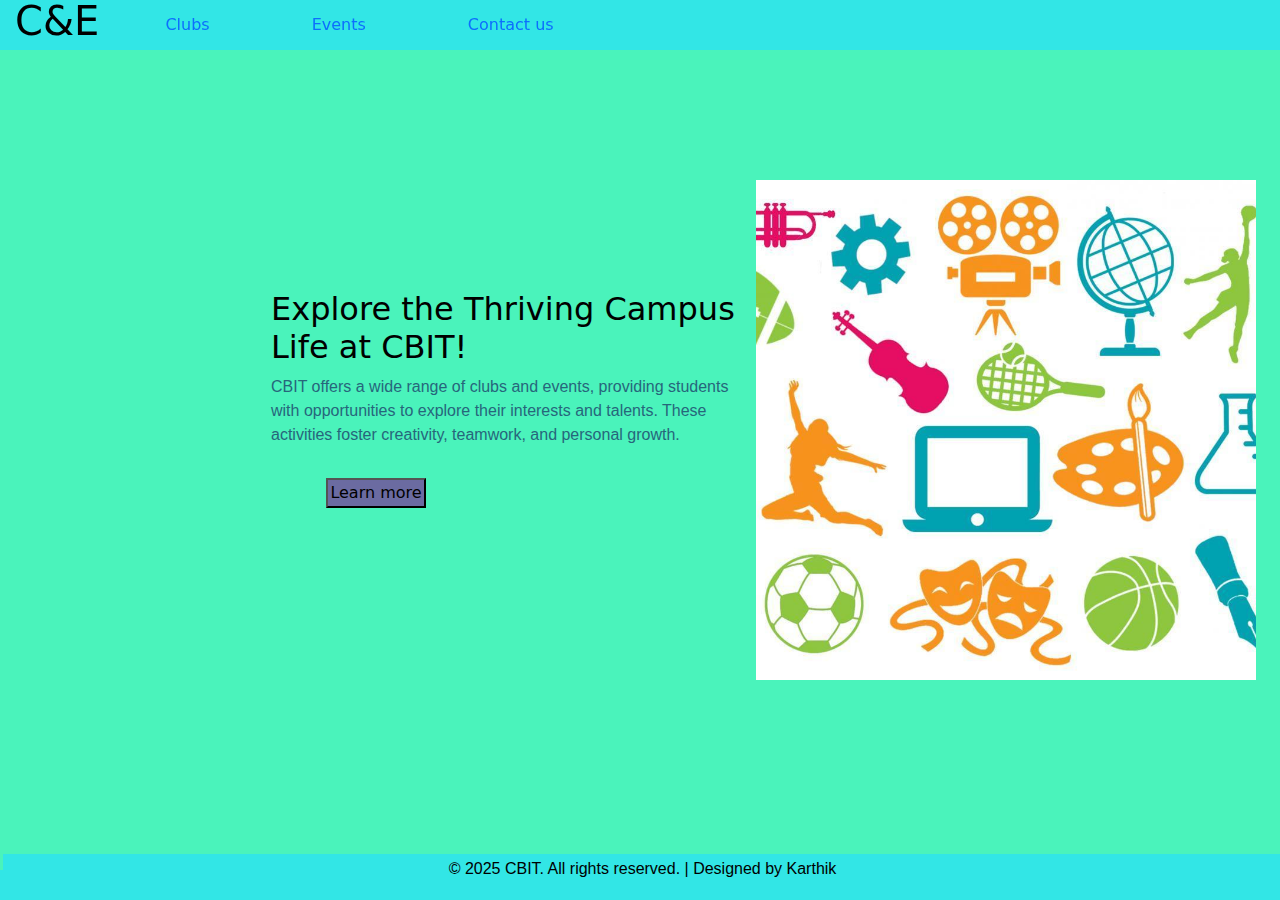
<file: index.html>
<!DOCTYPE html>
<html lang="en">
<head>
    <meta charset="UTF-8">
    <meta name="viewport" content="width=device-width, initial-scale=1.0">
    <title>C&E</title>
    <link rel="stylesheet" href="./main.css">
    <link href="https://cdn.jsdelivr.net/npm/bootstrap@5.3.3/dist/css/bootstrap.min.css" rel="stylesheet" integrity="sha384-QWTKZyjpPEjISv5WaRU9OFeRpok6YctnYmDr5pNlyT2bRjXh0JMhjY6hW+ALEwIH" crossorigin="anonymous">
</head>
<body>
    <script src="https://cdn.jsdelivr.net/npm/bootstrap@5.3.3/dist/js/bootstrap.bundle.min.js" integrity="sha384-YvpcrYf0tY3lHB60NNkmXc5s9fDVZLESaAA55NDzOxhy9GkcIdslK1eN7N6jIeHz" crossorigin="anonymous"></script>
    
    <header>
        <div class="logo">
            <a href="./index.html"><h1>C&E</h1></a>
        </div>
        <nav>
            <ul class="nav nav-pills nav-fill ul1">
                <li class="nav-item">
                    <a class="nav-link" href="./Clubs.html">Clubs</a>
                </li>
                <li class="nav-item">
                    <a class="nav-link" href="./event.html">Events</a>
                </li>
                <li class="nav-item">
                    <a class="nav-link" href="./contact.html">Contact us</a>
                </li>
            </ul>
        </nav>
    </header>

    <main>
        <div class="box1">
            <div class="left">
                <h2>Explore the Thriving Campus Life at CBIT!</h2>
                <p>CBIT offers a wide range of clubs and events, providing students with opportunities to explore their interests and talents. These activities foster creativity, teamwork, and personal growth.</p>
                <div class="learn">
                    <button>Learn more</button>
                </div>
            </div>
            <div class="right">
                <img src="image1.jpg" alt="Campus Life">
            </div>
        </div>
    </main>

    <footer>
        <p>&copy; 2025 CBIT. All rights reserved. | Designed by Karthik</p>
    </footer>
</body>
</html>
</file>
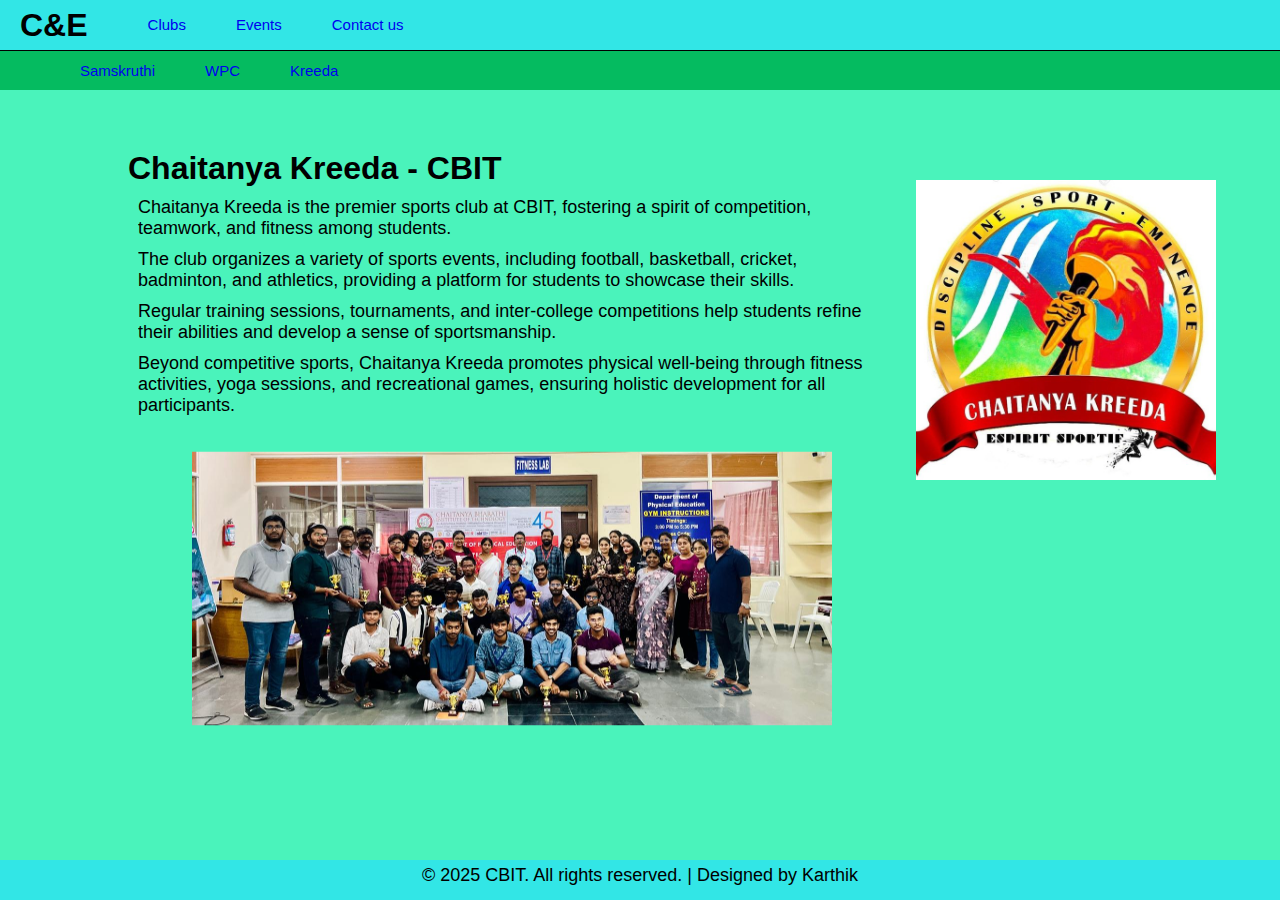
<file: ck.html>
<!DOCTYPE html>
<html lang="en">
<head>
    <meta charset="UTF-8">
    <meta name="viewport" content="width=device-width, initial-scale=1.0">
    <title>Clubs</title>
    <link rel="stylesheet" href="./cs.css">
</head>
<body>
    <header>
        <div class="logo">
            <a href="./index.html"><h1>C&E</h1></a>
        </div>
        <ul class="nav ul1">
            <li class="nav-item"><a class="nav-link" href="./Clubs.html">Clubs</a></li>
            <li class="nav-item"><a class="nav-link" href="./event.html">Events</a></li>
            <li class="nav-item"><a class="nav-link" href="./contact.html">Contact us</a></li>
        </ul>
    </header>

    <div class="nav2">
        <ul class="nav nav-tabs nav-fill ul1">
            <li class="nav-item">
              <a class="nav-link" href="./cs.html">Samskruthi</a>
            </li>
            <li class="nav-item">
              <a class="nav-link" href="./wpc.html">WPC</a>
            </li>
            <li class="nav-item">
              <a class="nav-link" href="./ck.html">Kreeda</a>
            </li>
        </ul>
    </div>

    <main>
        <div class="content">
            <h1>Chaitanya Kreeda - CBIT</h1>
            <p class="lead">Chaitanya Kreeda is the premier sports club at CBIT, fostering a spirit of competition, teamwork, and fitness among students.</p>
            <p>The club organizes a variety of sports events, including football, basketball, cricket, badminton, and athletics, providing a platform for students to showcase their skills.</p>
            <p>Regular training sessions, tournaments, and inter-college competitions help students refine their abilities and develop a sense of sportsmanship.</p>
            <p>Beyond competitive sports, Chaitanya Kreeda promotes physical well-being through fitness activities, yoga sessions, and recreational games, ensuring holistic development for all participants.</p>
        </div>
        <img src="./ck1.jpeg" alt="chaitanya Samskruthi" class="img3" >
        <img src="./ck2.jpeg" alt="chaitanya Samskruthi" class="img1" style="position: absolute; right: 5vw; top: 20vh; transform: scale(1.0);">
   
    </main>

    <footer>
        <p>&copy; 2025 CBIT. All rights reserved. | Designed by Karthik</p>
    </footer>
</body>
</html>
</file>
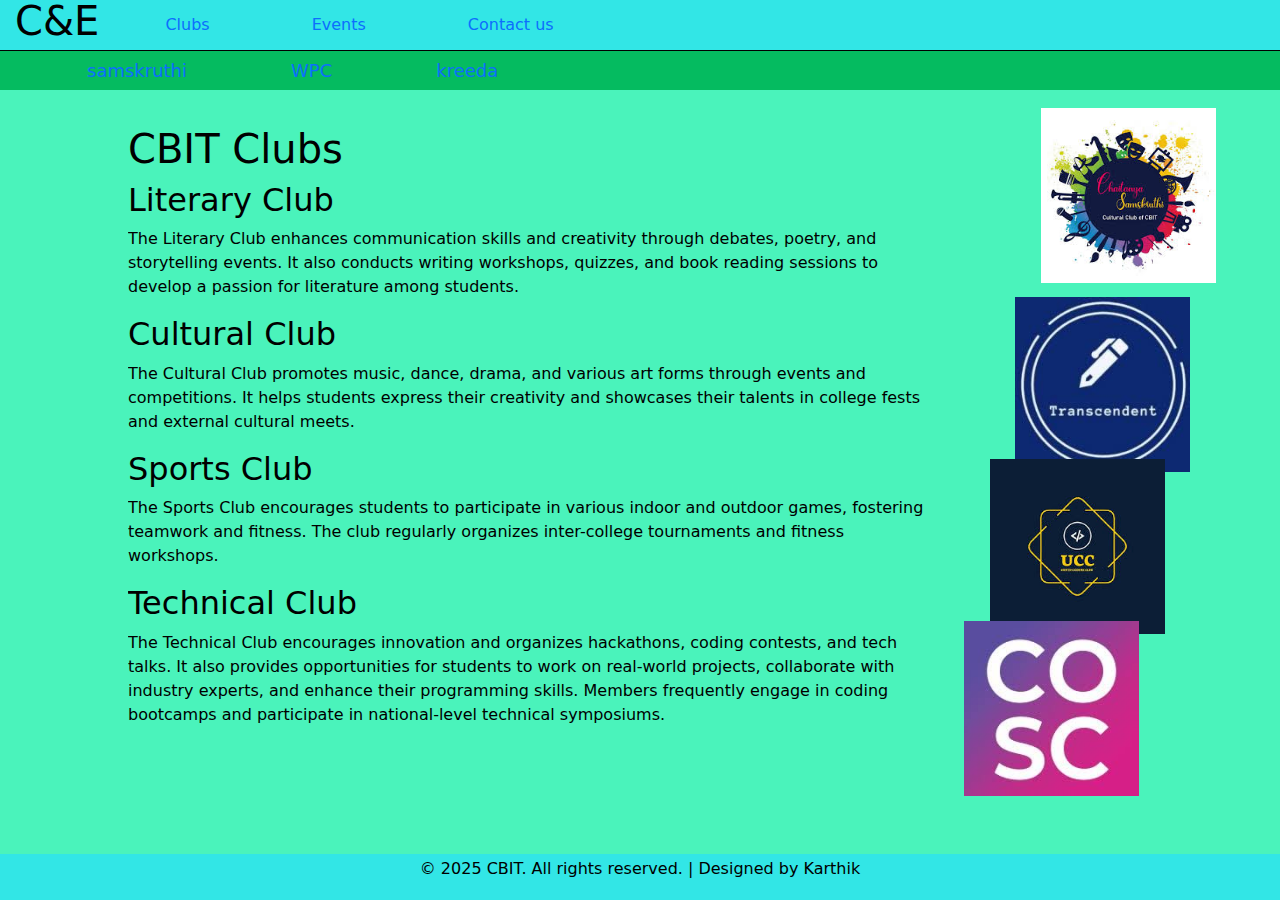
<file: Clubs.html>
<!DOCTYPE html>
<html lang="en">
<head>
    <meta charset="UTF-8">
    <meta name="viewport" content="width=device-width, initial-scale=1.0">
    <title>Clubs</title>
    <link rel="stylesheet" href="./clubs.css">
    <link href="https://cdn.jsdelivr.net/npm/bootstrap@5.3.3/dist/css/bootstrap.min.css" rel="stylesheet" integrity="sha384-QWTKZyjpPEjISv5WaRU9OFeRpok6YctnYmDr5pNlyT2bRjXh0JMhjY6hW+ALEwIH" crossorigin="anonymous">

</head>
<body>
    <script src="https://cdn.jsdelivr.net/npm/bootstrap@5.3.3/dist/js/bootstrap.bundle.min.js" integrity="sha384-YvpcrYf0tY3lHB60NNkmXc5s9fDVZLESaAA55NDzOxhy9GkcIdslK1eN7N6jIeHz" crossorigin="anonymous"></script>
    <header>
        <div class="logo">
            <a href="./index.html" target="_self"><h1>C&E</h1></a>
        </div>
        <ul class="nav nav-pills nav-fill ul1">
            <li class="nav-item">
              <a class="nav-link" href="./Clubs.html">Clubs</a>
            </li>
            <li class="nav-item">
              <a class="nav-link" href="./event.html">Events</a>
            </li>
            <li class="nav-item">
              <a class="nav-link" href="./contact.html" >Contact us</a>
            </li>
          </ul>
        </div>
    </header>
    <main>
        <div class="nav2">
        <ul class="nav nav-tabs nav-fill ul1">
            <li class="nav-item">
              <a class="nav-link" href="./cs.html"> samskruthi</a>
            </li>
            <li class="nav-item">
              <a class="nav-link" href="./wpc.html">WPC</a>
            </li>
            <li class="nav-item">
              <a class="nav-link" href="./ck.html" >kreeda </a>
            </li>
          </ul>
        </div>
        <div class="content">
            <h1>CBIT Clubs</h1>
            <div class="club">
              <h2>Literary Club</h2>
                <p>The Literary Club enhances communication skills and creativity through debates, poetry, and storytelling events. It also conducts writing workshops, quizzes, and book reading sessions to develop a passion for literature among students.</p>
            </div>
            <div class="club">
                <h2>Cultural Club</h2>
                <p>The Cultural Club promotes music, dance, drama, and various art forms through events and competitions. It helps students express their creativity and showcases their talents in college fests and external cultural meets.</p>
            </div>
            <div class="club">
                <h2>Sports Club</h2>
                <p>The Sports Club encourages students to participate in various indoor and outdoor games, fostering teamwork and fitness. The club regularly organizes inter-college tournaments and fitness workshops.</p>
            </div>
            <div class="club">
              <h2>Technical Club</h2>
              <p>The Technical Club encourages innovation and organizes hackathons, coding contests, and tech talks. It also provides opportunities for students to work on real-world projects, collaborate with industry experts, and enhance their programming skills. Members frequently engage in coding bootcamps and participate in national-level technical symposiums.</p>
            </div>
        </div>
        <div>
            <img src="./cs.jpg" alt="Chaitanya samskruthi" class="img1">
            <img src="./ts.jpg" alt="Transcendent" class="img2">
            <img src="./ucc.jpg" alt="" class="img3">
            <img src="./cosc.jpg" alt="" class="img4">
            
        </div>
    </main>
    <footer><p>&copy; 2025 CBIT. All rights reserved. | Designed by Karthik</p></footer>
</body>
</html>
</file>
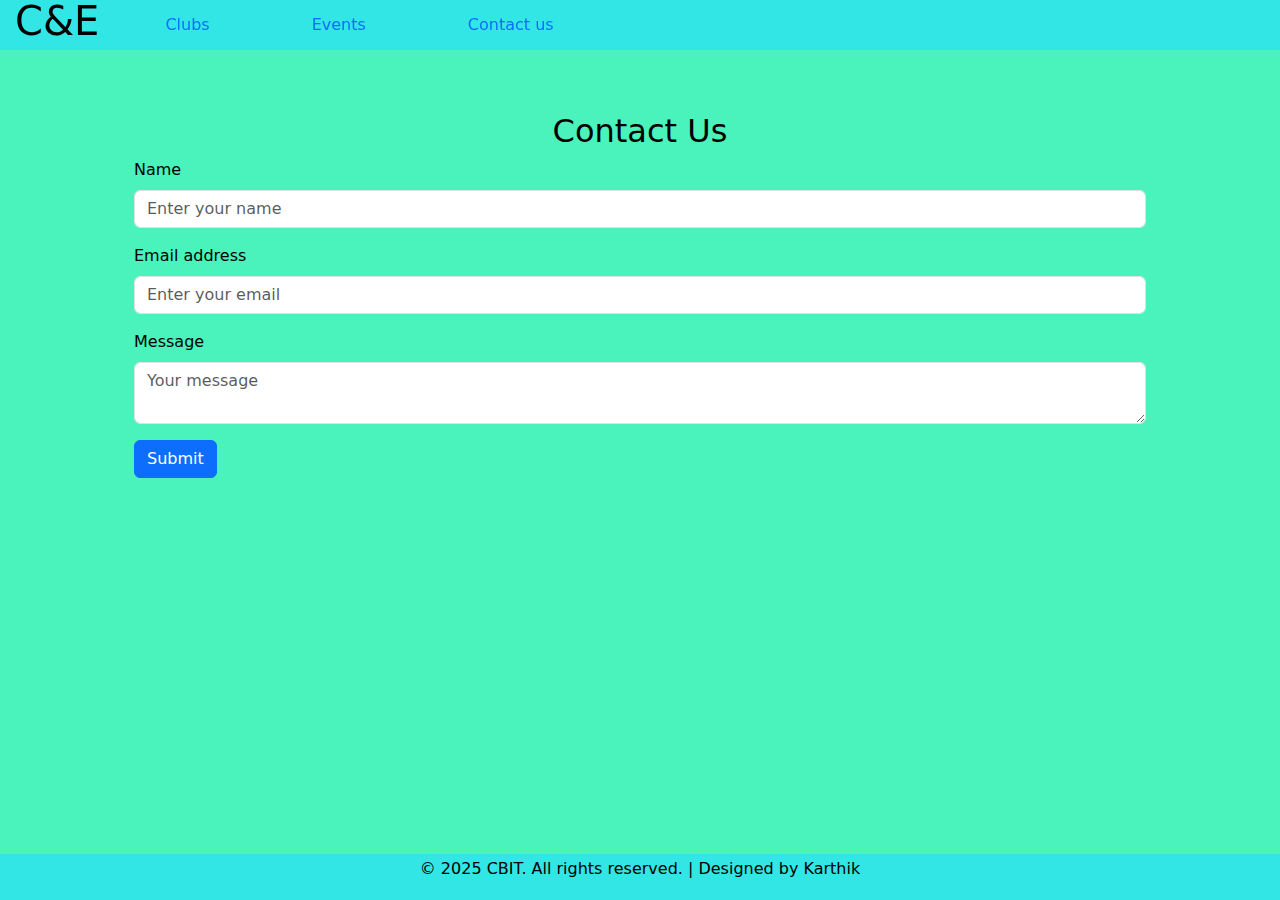
<file: contact.html>
<!DOCTYPE html>
<html lang="en">
<head>
    <meta charset="UTF-8">
    <meta name="viewport" content="width=device-width, initial-scale=1.0">
    <title>Contact</title>
    <link rel="stylesheet" href="./contact.css">
    <link href="https://cdn.jsdelivr.net/npm/bootstrap@5.3.3/dist/css/bootstrap.min.css" rel="stylesheet" integrity="sha384-QWTKZyjpPEjISv5WaRU9OFeRpok6YctnYmDr5pNlyT2bRjXh0JMhjY6hW+ALEwIH" crossorigin="anonymous">
</head>
<body>
    <script src="https://cdn.jsdelivr.net/npm/bootstrap@5.3.3/dist/js/bootstrap.bundle.min.js" integrity="sha384-YvpcrYf0tY3lHB60NNkmXc5s9fDVZLESaAA55NDzOxhy9GkcIdslK1eN7N6jIeHz" crossorigin="anonymous"></script>
    <header>
        <div class="logo">
            <a href="./index.html" target="_self"><h1>C&E</h1></a>
        </div>
        <ul class="nav nav-pills nav-fill ul1">
            <li class="nav-item">
              <a class="nav-link" href="./Clubs.html">Clubs</a>
            </li>
            <li class="nav-item">
              <a class="nav-link" href="./event.html">Events</a>
            </li>
            <li class="nav-item">
              <a class="nav-link" href="./contact.html" >Contact us</a>
            </li>
          </ul>
        </div>
    </header>
    <main>
        <div class="container mt-5 " style="padding-top: 5%; padding-left: 5%;padding-right: 5%;">
            <h2 class="text-center">Contact Us</h2>
            <form>
                <div class="mb-3">
                    <label for="name" class="form-label">Name</label>
                    <input type="text" class="form-control" id="name" placeholder="Enter your name" required>
                </div>
                <div class="mb-3">
                    <label for="email" class="form-label">Email address</label>
                    <input type="email" class="form-control" id="email" placeholder="Enter your email" required>
                </div>
                <div class="mb-3">
                    <label for="message" class="form-label">Message</label>
                    <textarea class="form-control" id="message"  placeholder="Your message" required></textarea>
                </div>
                <button type="submit" class="btn btn-primary" >Submit</button>
            </form>
        </div>
    </main>
    <footer><p>&copy; 2025 CBIT. All rights reserved. | Designed by Karthik</p></footer>
</body>
</html>
</file>
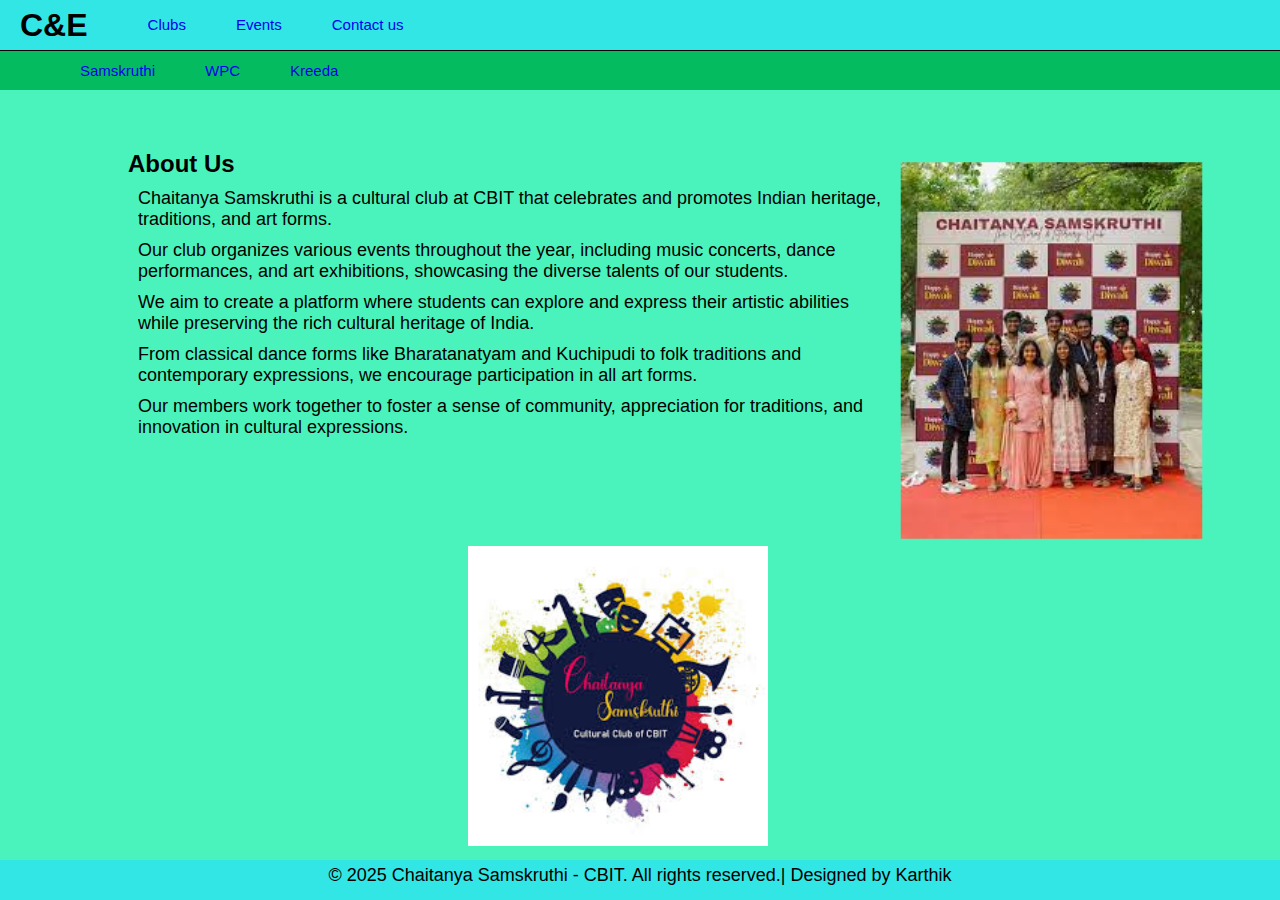
<file: cs.html>
<!DOCTYPE html>
<html lang="en">
<head>
    <meta charset="UTF-8">
    <meta name="viewport" content="width=device-width, initial-scale=1.0">
    <title>Chaitanya Samskruthi - CBIT Club</title>
    <link rel="stylesheet" href="./cs.css">
</head>
<body>
    <header>
        <div class="logo">
            <a href="./index.html" target="_self"><h1>C&E</h1></a>
        </div>
        <ul class="nav nav-pills nav-fill ul1">
            <li class="nav-item">
              <a class="nav-link" href="./Clubs.html">Clubs</a>
            </li>
            <li class="nav-item">
              <a class="nav-link" href="./event.html">Events</a>
            </li>
            <li class="nav-item">
              <a class="nav-link" href="./contact.html">Contact us</a>
            </li>
        </ul>
    </header>
    
    <main>
        <div class="nav2">
            <ul class="nav nav-tabs nav-fill ul1">
                <li class="nav-item">
                  <a class="nav-link" href="./cs.html">Samskruthi</a>
                </li>
                <li class="nav-item">
                  <a class="nav-link" href="./wpc.html">WPC</a>
                </li>
                <li class="nav-item">
                  <a class="nav-link" href="./ck.html">Kreeda</a>
                </li>
            </ul>
        </div>
        
        <section id="about" class="content">
            <h2>About Us</h2>
            <p>Chaitanya Samskruthi is a cultural club at CBIT that celebrates and promotes Indian heritage, traditions, and art forms.</p>
            <p>Our club organizes various events throughout the year, including music concerts, dance performances, and art exhibitions, showcasing the diverse talents of our students.</p>
            <p>We aim to create a platform where students can explore and express their artistic abilities while preserving the rich cultural heritage of India.</p>
            <p>From classical dance forms like Bharatanatyam and Kuchipudi to folk traditions and contemporary expressions, we encourage participation in all art forms.</p>
            <p>Our members work together to foster a sense of community, appreciation for traditions, and innovation in cultural expressions.</p>
        </section>
        <img src="./cs.jpg" alt="chaitanya Samskruthi" class="img1">
        <img src="./cs1.jpeg" alt="chaitanya Samskruthi" class="img2">
    </main>
    
    <footer>
        <p>&copy; 2025 Chaitanya Samskruthi - CBIT. All rights reserved.| Designed by Karthik</p>
    </footer>
</body>
</html>
</file>
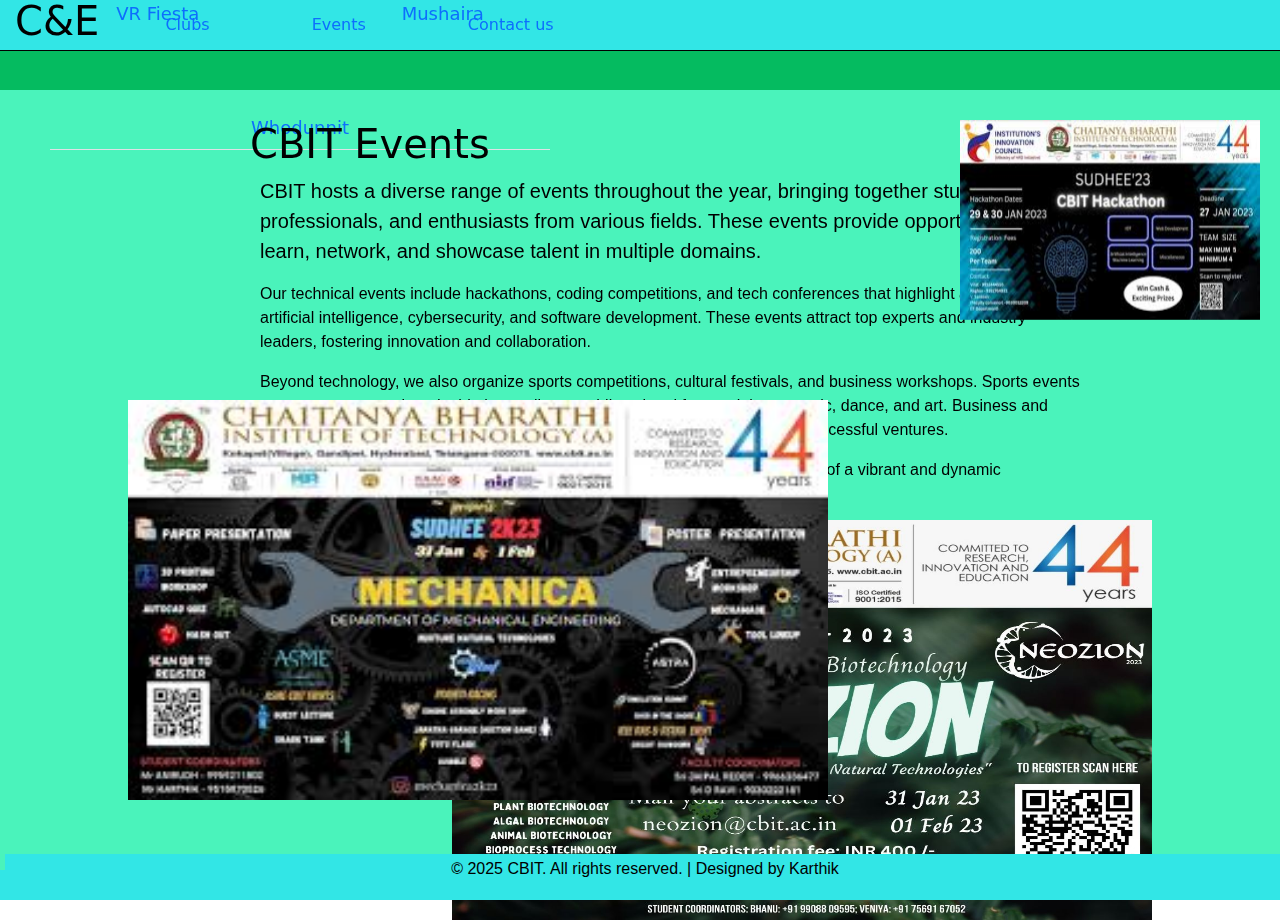
<file: event.html>
<!DOCTYPE html>
<html lang="en">
<head>
    <meta charset="UTF-8">
    <meta name="viewport" content="width=device-width, initial-scale=1.0">
    <title>Clubs</title>
    <link rel="stylesheet" href="style.css">
    <link href="https://cdn.jsdelivr.net/npm/bootstrap@5.3.3/dist/css/bootstrap.min.css" rel="stylesheet" integrity="sha384-QWTKZyjpPEjISv5WaRU9OFeRpok6YctnYmDr5pNlyT2bRjXh0JMhjY6hW+ALEwIH" crossorigin="anonymous">

</head>
<body>
    <script src="https://cdn.jsdelivr.net/npm/bootstrap@5.3.3/dist/js/bootstrap.bundle.min.js" integrity="sha384-YvpcrYf0tY3lHB60NNkmXc5s9fDVZLESaAA55NDzOxhy9GkcIdslK1eN7N6jIeHz" crossorigin="anonymous"></script>
    <header>
        <div class="logo">
            <a href="./index.html" target="_self"><h1>C&E</h1></a>
        </div>
        <ul class="nav nav-pills nav-fill ul1">
            <li class="nav-item">
              <a class="nav-link" href="./index1.html">Clubs</a>
            </li>
            <li class="nav-item">
              <a class="nav-link" href="./event.html">Events</a>
            </li>
            <li class="nav-item">
              <a class="nav-link" href="./contact.html" >Contact us</a>
            </li>
          </ul>
        </div>
    </header>
    <main>
        <div class="nav2">
        <ul class="nav nav-tabs nav-fill ul1">
            <li class="nav-item">
              <a class="nav-link" href="#">VR Fiesta</a>
            </li>
            <li class="nav-item">
              <a class="nav-link" href="#">Mushaira</a>
            </li>
            <li class="nav-item">
              <a class="nav-link" href="#" >Whodunnit</a>
            </li>
          </ul>
        </div>
        <div class="content">
                <h1 class=>CBIT Events</h1>
                <p class="lead">CBIT hosts a diverse range of events throughout the year, bringing together students, professionals, and enthusiasts from various fields. These events provide opportunities to learn, network, and showcase talent in multiple domains.</p>
                <p>Our technical events include hackathons, coding competitions, and tech conferences that highlight advancements in artificial intelligence, cybersecurity, and software development. These events attract top experts and industry leaders, fostering innovation and collaboration.</p>
                <p>Beyond technology, we also organize sports competitions, cultural festivals, and business workshops. Sports events encourage teamwork and athletic excellence, while cultural fests celebrate music, dance, and art. Business and entrepreneurship workshops equip attendees with skills to start and manage successful ventures.</p>
                <p>No matter your interests, there is an event for you at CBit. Join us and be a part of a vibrant and dynamic community.</p>
        </div>
        <div>
            <img src="./h.jpg" alt="" class="img5">
            <img src="./N.jpeg" alt="" class="img6">
            <img src="./M.jpg" alt="" class="img7">
        </div>
    </main>
    <footer><p>&copy; 2025 CBIT. All rights reserved. | Designed by Karthik</p></footer>
</body>
</html>
</file>
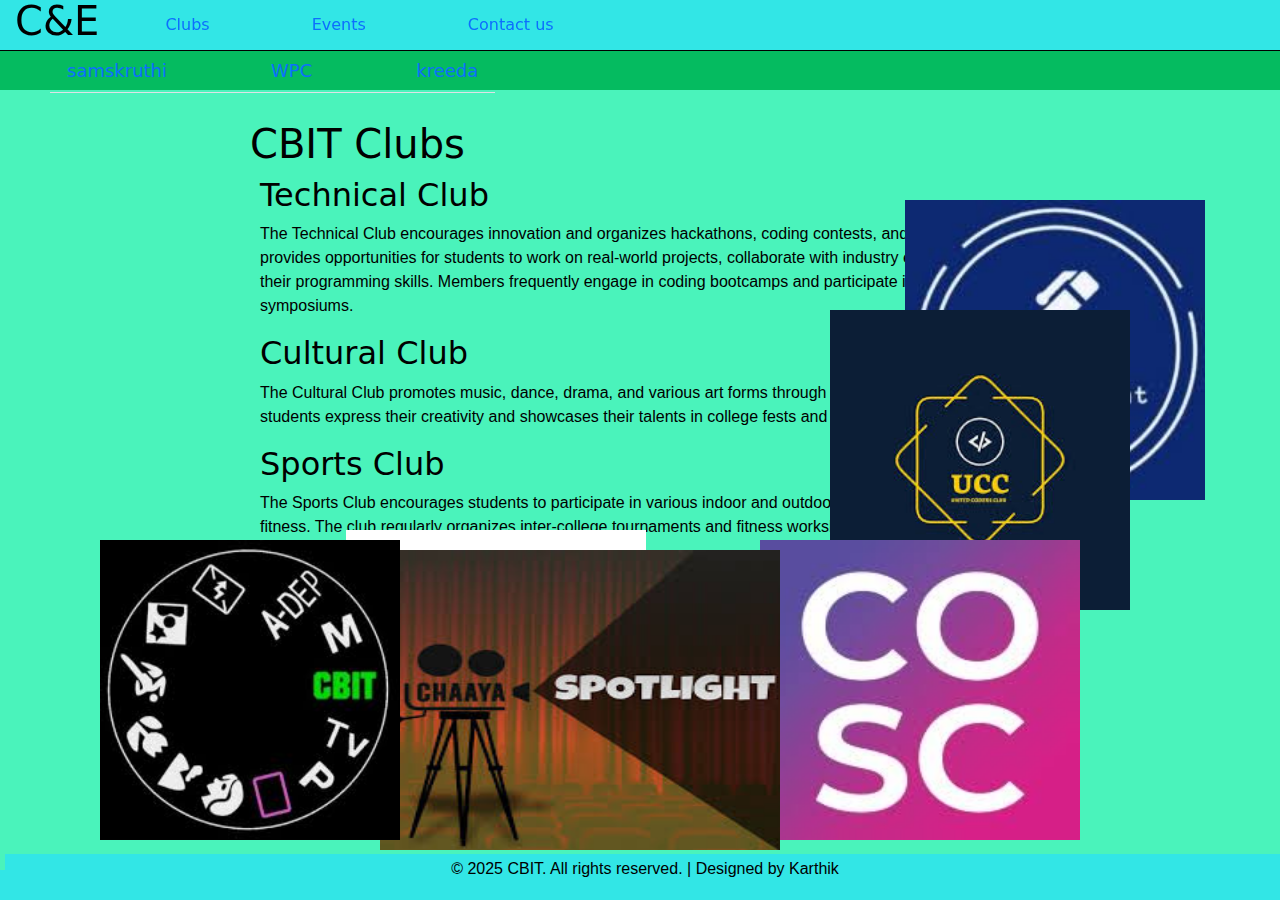
<file: index1.html>
<!DOCTYPE html>
<html lang="en">
<head>
    <meta charset="UTF-8">
    <meta name="viewport" content="width=device-width, initial-scale=1.0">
    <title>Clubs</title>
    <link rel="stylesheet" href="style.css">
    <link href="https://cdn.jsdelivr.net/npm/bootstrap@5.3.3/dist/css/bootstrap.min.css" rel="stylesheet" integrity="sha384-QWTKZyjpPEjISv5WaRU9OFeRpok6YctnYmDr5pNlyT2bRjXh0JMhjY6hW+ALEwIH" crossorigin="anonymous">

</head>
<body>
    <script src="https://cdn.jsdelivr.net/npm/bootstrap@5.3.3/dist/js/bootstrap.bundle.min.js" integrity="sha384-YvpcrYf0tY3lHB60NNkmXc5s9fDVZLESaAA55NDzOxhy9GkcIdslK1eN7N6jIeHz" crossorigin="anonymous"></script>
    <header>
        <div class="logo">
            <a href="./index.html" target="_self"><h1>C&E</h1></a>
        </div>
        <ul class="nav nav-pills nav-fill ul1">
            <li class="nav-item">
              <a class="nav-link" href="./index1.html">Clubs</a>
            </li>
            <li class="nav-item">
              <a class="nav-link" href="./event.html">Events</a>
            </li>
            <li class="nav-item">
              <a class="nav-link" href="./contact.html" >Contact us</a>
            </li>
          </ul>
        </div>
    </header>
    <main>
        <div class="nav2">
        <ul class="nav nav-tabs nav-fill ul1">
            <li class="nav-item">
              <a class="nav-link" href="./cs.html"> samskruthi</a>
            </li>
            <li class="nav-item">
              <a class="nav-link" href="./wpc.html">WPC</a>
            </li>
            <li class="nav-item">
              <a class="nav-link" href="./ck.html" >kreeda </a>
            </li>
          </ul>
        </div>
        <div class="content">
            <h1>CBIT Clubs</h1>
            <div class="club">
                <h2>Technical Club</h2>
                <p>The Technical Club encourages innovation and organizes hackathons, coding contests, and tech talks. It also provides opportunities for students to work on real-world projects, collaborate with industry experts, and enhance their programming skills. Members frequently engage in coding bootcamps and participate in national-level technical symposiums.</p>
            </div>
            <div class="club">
                <h2>Cultural Club</h2>
                <p>The Cultural Club promotes music, dance, drama, and various art forms through events and competitions. It helps students express their creativity and showcases their talents in college fests and external cultural meets.</p>
            </div>
            <div class="club">
                <h2>Sports Club</h2>
                <p>The Sports Club encourages students to participate in various indoor and outdoor games, fostering teamwork and fitness. The club regularly organizes inter-college tournaments and fitness workshops.</p>
            </div>
            <div class="club">
                <h2>Literary Club</h2>
                <p>The Literary Club enhances communication skills and creativity through debates, poetry, and storytelling events. It also conducts writing workshops, quizzes, and book reading sessions to develop a passion for literature among students.</p>
            </div>
        </div>
        <div>
            <img src="./cs.jpg" alt="Chaitanya samskruthi" class="img1">
            <img src="./ts.jpg" alt="Transcendent" class="img2">
            <img src="./ucc.jpg" alt="" class="img3">
            <img src="./cosc.jpg" alt="" class="img4">
            <img src="./c.jpg" alt="" class="img8">
            <img src="./p.jpg" alt="" class="img9">
        </div>
    </main>
    <footer><p>&copy; 2025 CBIT. All rights reserved. | Designed by Karthik</p></footer>
</body>
</html>
</file>
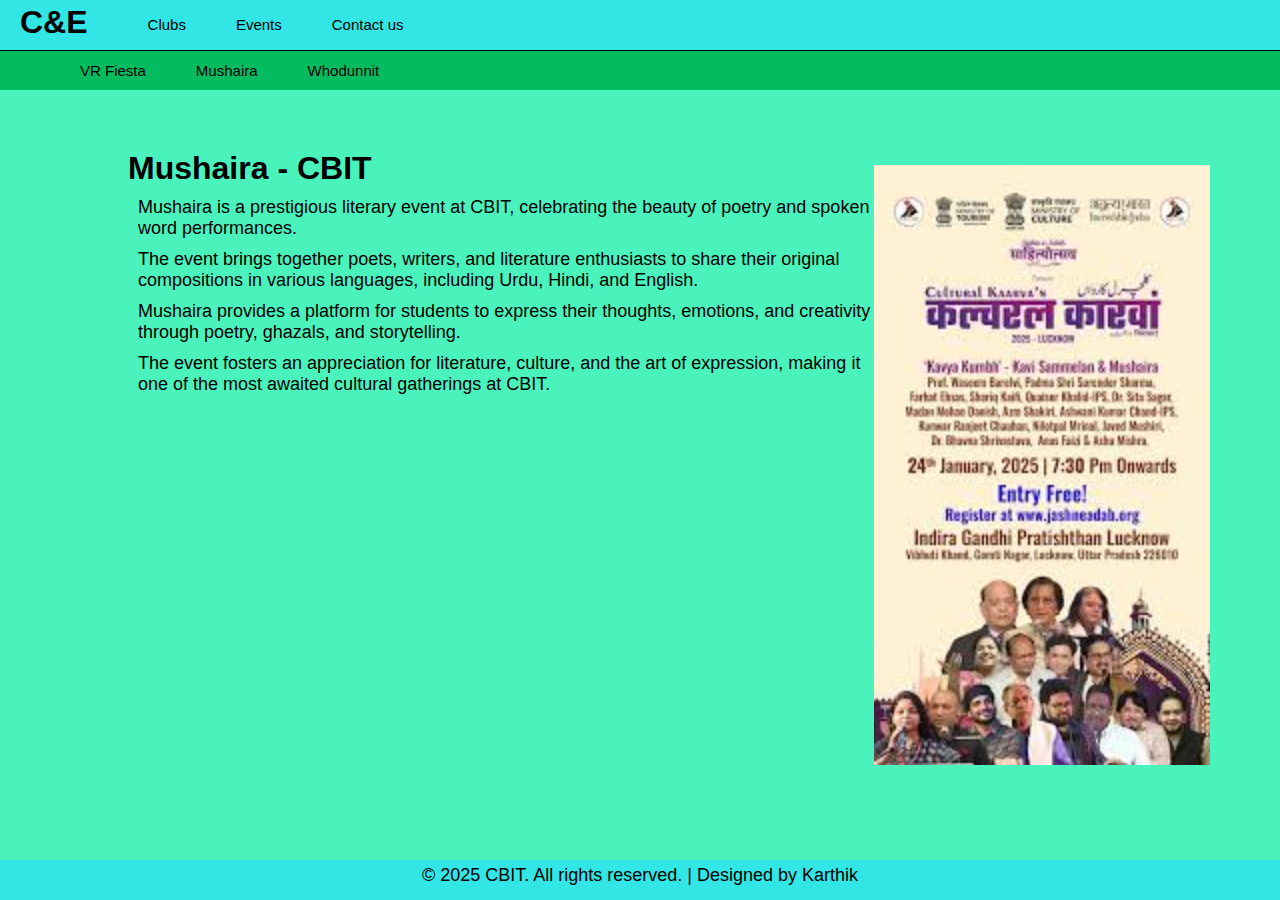
<file: mu.html>
<!DOCTYPE html>
<html lang="en">
<head>
    <meta charset="UTF-8">
    <meta name="viewport" content="width=device-width, initial-scale=1.0">
    <title>Clubs</title>
    <link rel="stylesheet" href="./mu.css">
</head>
<body>
    <header>
        <div class="logo">
            <a href="./index.html"><h1>C&E</h1></a>
        </div>
        <ul class="nav ul1">
            <li class="nav-item"><a class="nav-link" href="./Clubs.html">Clubs</a></li>
            <li class="nav-item"><a class="nav-link" href="./event.html">Events</a></li>
            <li class="nav-item"><a class="nav-link" href="./contact.html">Contact us</a></li>
        </ul>
    </header>

    <div class="nav2">
        <ul class="nav ul1">
            <li class="nav-item"><a class="nav-link" href="./vr.html">VR Fiesta</a></li>
            <li class="nav-item"><a class="nav-link" href="./mu.html">Mushaira</a></li>
            <li class="nav-item"><a class="nav-link" href="./wd.html">Whodunnit</a></li>
        </ul>
    </div>

    <main>
        <div class="content">
            <h1>Mushaira - CBIT</h1>
            <p class="lead">Mushaira is a prestigious literary event at CBIT, celebrating the beauty of poetry and spoken word performances.</p>
            <p>The event brings together poets, writers, and literature enthusiasts to share their original compositions in various languages, including Urdu, Hindi, and English.</p>
            <p>Mushaira provides a platform for students to express their thoughts, emotions, and creativity through poetry, ghazals, and storytelling.</p>
            <p>The event fosters an appreciation for literature, culture, and the art of expression, making it one of the most awaited cultural gatherings at CBIT.</p>
        </div>
        <div>
            <img src="mu2.jpeg" alt="Whodunnit" class="img2">
      </div>
    </main>

    <footer>
        <p>&copy; 2025 CBIT. All rights reserved. | Designed by Karthik</p>
    </footer>
</body>
</html>
</file>
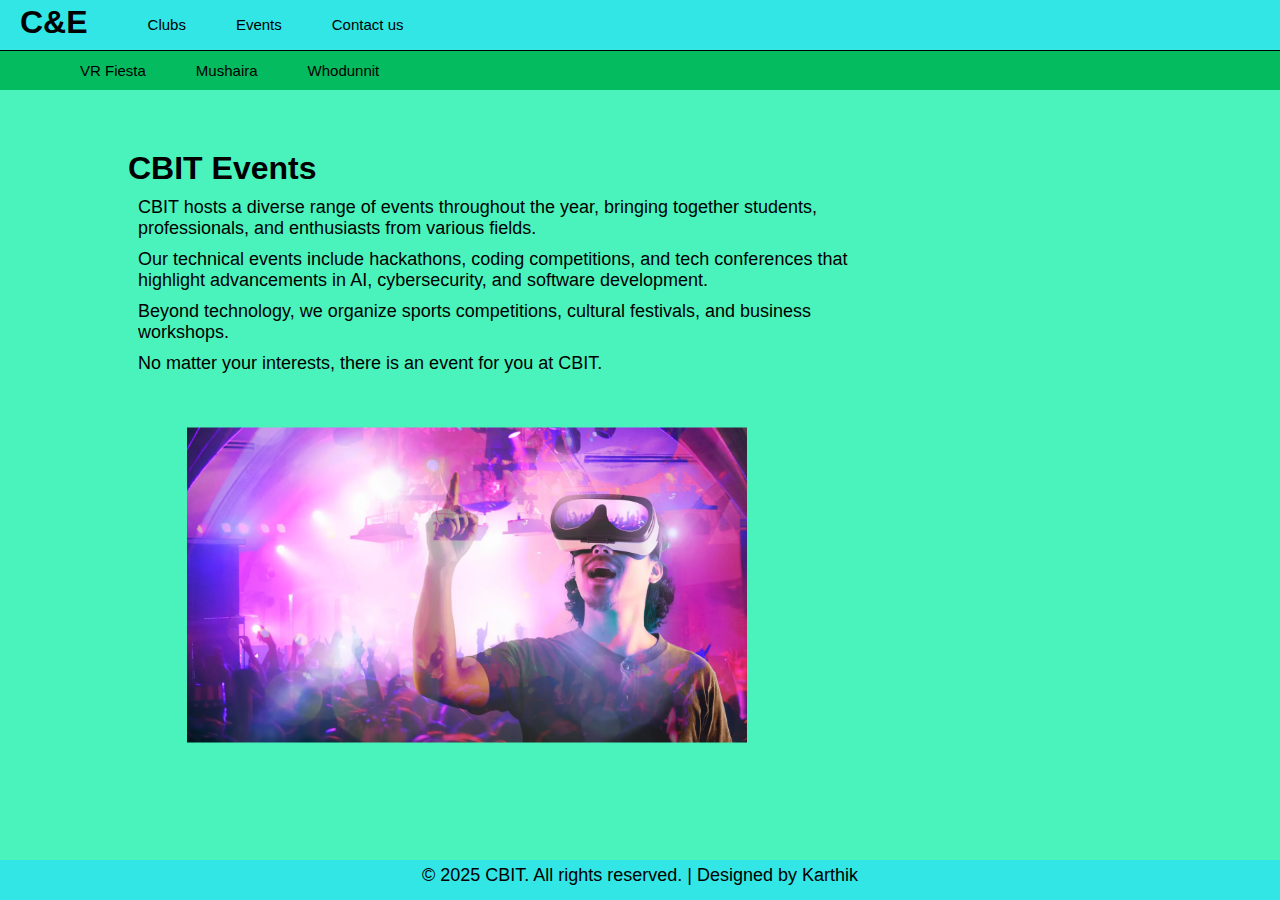
<file: vr.html>
<!DOCTYPE html>
<html lang="en">
<head>
    <meta charset="UTF-8">
    <meta name="viewport" content="width=device-width, initial-scale=1.0">
    <title>Clubs</title>
    <link rel="stylesheet" href="./vr.css">
</head>
<body>
    <header>
        <div class="logo">
            <a href="./index.html"><h1>C&E</h1></a>
        </div>
        <ul class="nav ul1">
            <li class="nav-item"><a class="nav-link" href="./Clubs.html">Clubs</a></li>
            <li class="nav-item"><a class="nav-link" href="./event.html">Events</a></li>
            <li class="nav-item"><a class="nav-link" href="./contact.html">Contact us</a></li>
        </ul>
    </header>

    <div class="nav2">
        <ul class="nav ul1">
            <li class="nav-item"><a class="nav-link" href="./vr.html">VR Fiesta</a></li>
            <li class="nav-item"><a class="nav-link" href="./mu.html">Mushaira</a></li>
            <li class="nav-item"><a class="nav-link" href="./wd.html">Whodunnit</a></li>
        </ul>
    </div>

    <main>
        <div class="content">
            <h1>CBIT Events</h1>
            <p class="lead">CBIT hosts a diverse range of events throughout the year, bringing together students, professionals, and enthusiasts from various fields.</p>
            <p>Our technical events include hackathons, coding competitions, and tech conferences that highlight advancements in AI, cybersecurity, and software development.</p>
            <p>Beyond technology, we organize sports competitions, cultural festivals, and business workshops.</p>
            <p>No matter your interests, there is an event for you at CBIT.</p>
        </div>
          <img src="vr1.webp" alt="VR Fiesta" class="img1">
    </main>

    <footer>
        <p>&copy; 2025 CBIT. All rights reserved. | Designed by Karthik</p>
    </footer>
</body>
</html>
</file>
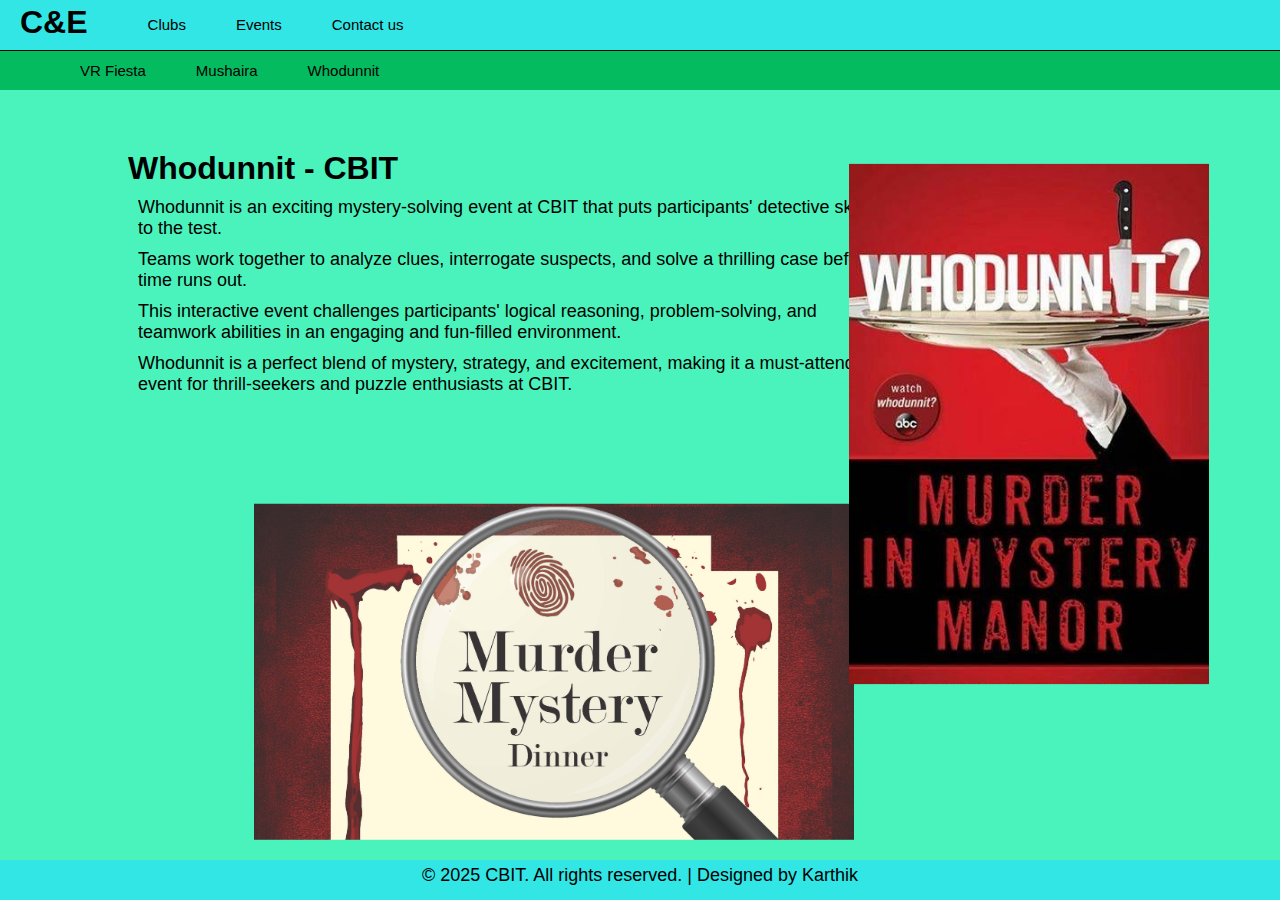
<file: wd.html>
<!DOCTYPE html>
<html lang="en">
<head>
    <meta charset="UTF-8">
    <meta name="viewport" content="width=device-width, initial-scale=1.0">
    <title>Clubs</title>
    <link rel="stylesheet" href="./wd.css">
</head>
<body>
    <header>
        <div class="logo">
            <a href="./index.html"><h1>C&E</h1></a>
        </div>
        <ul class="nav ul1">
            <li class="nav-item"><a class="nav-link" href="./Clubs.html">Clubs</a></li>
            <li class="nav-item"><a class="nav-link" href="./event.html">Events</a></li>
            <li class="nav-item"><a class="nav-link" href="./contact.html">Contact us</a></li>
        </ul>
    </header>

    <div class="nav2">
        <ul class="nav ul1">
            <li class="nav-item"><a class="nav-link" href="./vr.html">VR Fiesta</a></li>
            <li class="nav-item"><a class="nav-link" href="./mu.html">Mushaira</a></li>
            <li class="nav-item"><a class="nav-link" href="./wd.html">Whodunnit</a></li>
        </ul>
    </div>

    <main>
        <div class="content">
            <h1>Whodunnit - CBIT</h1>
            <p class="lead">Whodunnit is an exciting mystery-solving event at CBIT that puts participants' detective skills to the test.</p>
            <p>Teams work together to analyze clues, interrogate suspects, and solve a thrilling case before time runs out.</p>
            <p>This interactive event challenges participants' logical reasoning, problem-solving, and teamwork abilities in an engaging and fun-filled environment.</p>
            <p>Whodunnit is a perfect blend of mystery, strategy, and excitement, making it a must-attend event for thrill-seekers and puzzle enthusiasts at CBIT.</p>
        </div>
        <div>
          <img src="wd1.jpg" alt="Whodunnit" class="img1">
          <img src="wd2.jpeg" alt="Whodunnit" class="img2">
      </div>
    </main>

    <footer>
        <p>&copy; 2025 CBIT. All rights reserved. | Designed by Karthik</p>
    </footer>
</body>
</html>
</file>
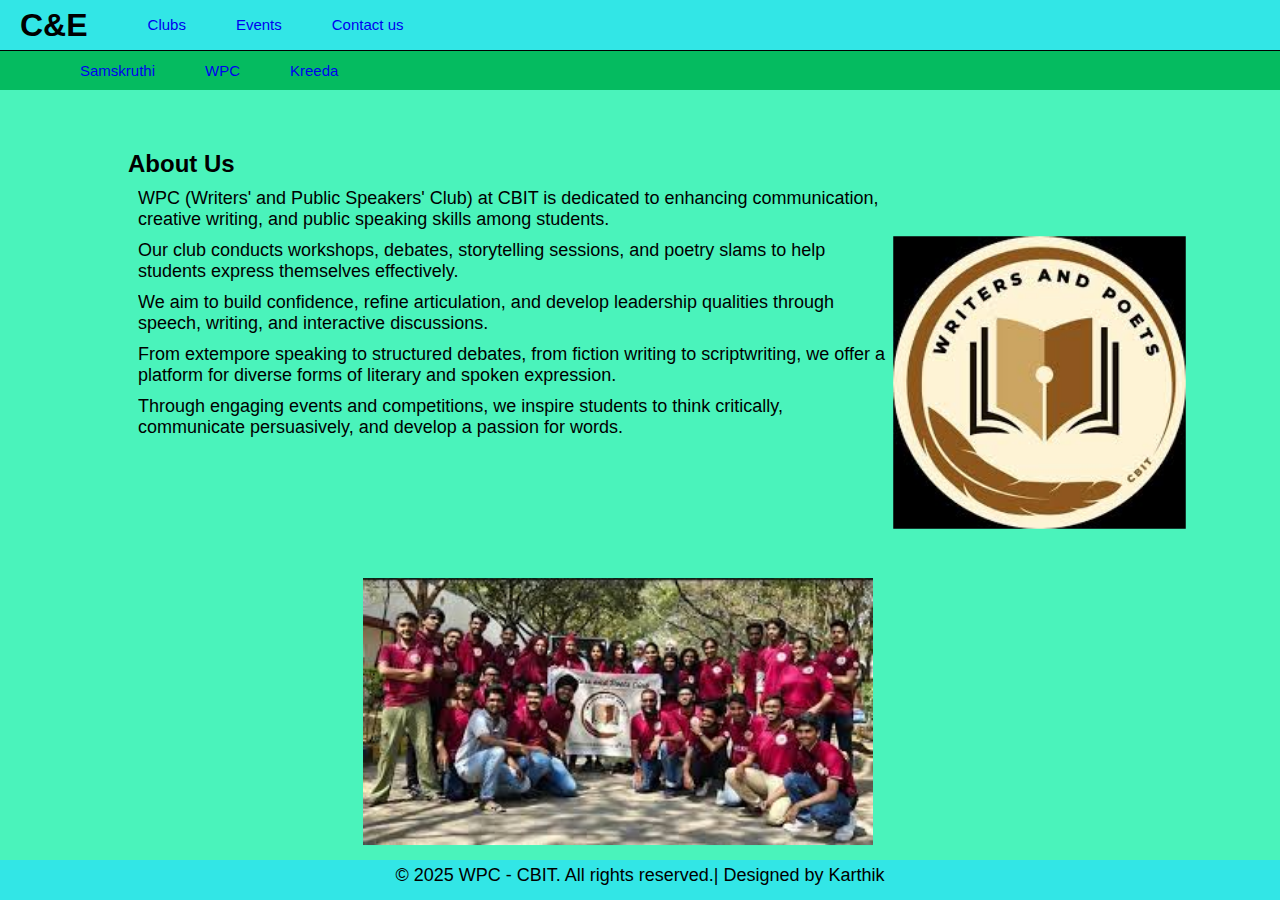
<file: wpc.html>
<!DOCTYPE html>
<html lang="en">
<head>
    <meta charset="UTF-8">
    <meta name="viewport" content="width=device-width, initial-scale=1.0">
    <title>WPC - CBIT Club</title>
    <link rel="stylesheet" href="./cs.css">
</head>
<body>
    <header>
        <div class="logo">
            <a href="./index.html" target="_self"><h1>C&E</h1></a>
        </div>
        <ul class="nav nav-pills nav-fill ul1">
            <li class="nav-item">
              <a class="nav-link" href="./Clubs.html">Clubs</a>
            </li>
            <li class="nav-item">
              <a class="nav-link" href="./event.html">Events</a>
            </li>
            <li class="nav-item">
              <a class="nav-link" href="./contact.html">Contact us</a>
            </li>
        </ul>
    </header>
    
    <main>
        <div class="nav2">
            <ul class="nav nav-tabs nav-fill ul1">
                <li class="nav-item">
                  <a class="nav-link" href="./cs.html">Samskruthi</a>
                </li>
                <li class="nav-item">
                  <a class="nav-link" href="./wpc.html">WPC</a>
                </li>
                <li class="nav-item">
                  <a class="nav-link" href="./ck.html">Kreeda</a>
                </li>
            </ul>
        </div>
        
        <section id="about" class="content">
            <h2>About Us</h2>
            <p>WPC (Writers' and Public Speakers' Club) at CBIT is dedicated to enhancing communication, creative writing, and public speaking skills among students.</p>
            <p>Our club conducts workshops, debates, storytelling sessions, and poetry slams to help students express themselves effectively.</p>
            <p>We aim to build confidence, refine articulation, and develop leadership qualities through speech, writing, and interactive discussions.</p>
            <p>From extempore speaking to structured debates, from fiction writing to scriptwriting, we offer a platform for diverse forms of literary and spoken expression.</p>
            <p>Through engaging events and competitions, we inspire students to think critically, communicate persuasively, and develop a passion for words.</p>
        </section>
        <img src="./wpc1.jpeg" alt="chaitanya Samskruthi" class="img4">
        <img src="./wpc2.jpeg" alt="chaitanya Samskruthi" class="img5">
    </main>
    
    <footer>
        <p>&copy; 2025 WPC - CBIT. All rights reserved.| Designed by Karthik</p>
    </footer>
</body>
</html>
</file>
<file: main.css>
*{
    margin: 0;
    padding: 0;
    box-sizing: border-box;
    color: black;
}
body{
    width: 100vw;
    height: 100vh;

}
header{
    display:flex;
    width: 100vw;
    background-color: rgb(50, 230, 230);
    height: 50px;
    align-items: center;
    position:fixed;
    top: 0;
}
.nav{
    margin-left: 50px;
}
.logo{
    padding-left: 15px;
}
.ul1{
    display: flex;
    max-width:500px;
    gap: 70px; 
    list-style: none;  
}
.li1{
    width:100px;
    font-size: 15px;
}
select{
    appearance: none;
    border:none;
    background-color: rgb(50, 230, 230);
}
select:hover,.nav-item:hover{
    color: rgb(219, 207, 184);
}
main{
    background-color: rgb(74, 243, 187);
    width: 100vw;
    height: 100vh;
}
footer,footer>p{
    background-color: rgb(50, 230, 230);
    width: 100vw;
    height: 30px;
    position: fixed;
    bottom: 0;
    display: flex;
    justify-content: center;
    align-items: center;
    color: black;
}
.box1{
    position: absolute;
    top:20vh;
    left:20vw;
    height: 500px;
    width: 1000px;    
    display: flex;
}
.left{
    height:500px ;
    width: 500px;
    display: flex;
    flex-direction: column;
    padding: 10px;
    margin-top: 10%;
}
h2,p{
    margin-top: 40px;
    margin-left: 5px;
}
button{
    appearance: none;
    background-color: rgb(107, 107, 161);
    height: 30px;
    width: 100px
}
.learn{
    margin-top: 15px;
    margin-left: 60px;
}
p{
    font-family: 'Gill Sans', 'Gill Sans MT', Calibri, 'Trebuchet MS', sans-serif;
    font-size:medium;
    color: #27667B;
}
h2{
    font-size:40px;
    color: #143D60;
}
.right img{
    height:500px ;
    width: 500px;
    object-fit: cover;
}
footer,footer>p{
    background-color: rgb(50, 230, 230);
    width: 100vw;
    height: 30px;
    position: fixed;
    bottom: 0;
    display: flex;
    justify-content: center;
    align-items: center;
    color: black;
}
a,.logo>a{
    text-decoration: none;
    color: black;
}
.ul1 .nav-item .nav-link:hover {
    color: rgb(219, 207, 184);

}
</file>
<file: cs.css>
* {
    margin: 0;
    padding: 0;
    box-sizing: border-box;
    overflow: hidden;
}

body {
    width: 100%;
    min-height: 100vh;
    font-family: Arial, sans-serif;
}

header {
    display: flex;
    align-items: center;
    width: 100%;
    background-color: rgb(50, 230, 230);
    height: 50px;
    position: fixed;
    top: 0;
    padding: 0 20px;
}

.logo a {
    text-decoration: none;
    color: black;
    font-weight: normal;
}

.ul1 {
    margin-left: 50px;
    display: flex;
    gap: 30px;
    list-style: none;
}

.ul1 .nav-item .nav-link {
    font-size: 15px;
    text-decoration: none;
    padding: 10px;
}

.ul1 .nav-item .nav-link:hover {
    color: rgb(219, 207, 184);
}

.nav2 {
    width: 100%;
    position: fixed;
    top: 50px;
    height: 40px;
    display: flex;
    align-items: center;
    background-color: rgb(5, 187, 96);
    font-size: 18px;
    border-top: 1px solid black;
    padding-left: 20px;
}

main {
    background-color: rgb(74, 243, 187);
    width: 100%;
    height:97vh ;
    padding-top: 100px;
    text-align: center;
    overflow: hidden;
}

.content {
    width: 60%;
    margin-left:10% ;
    text-align: left;
    margin-top: 50px;
}
p{
    margin: 10px;
    font-size: 18px;
}
.img2{
    position: absolute;
    right: 10vw;
    top: 25vh;
    scale: 1.5;

}
.img3{
    position: absolute;
    top: 35vh;
    right: 10vw; 
    scale:0.5;
}
.img1{
    position: absolute;
    bottom: 6vh;
    right: 40vw;
    width: 300px;
}
footer,footer>p{
    background-color: rgb(50, 230, 230);
    width: 100vw;
    height: 30px;
    position: fixed;
    bottom: 0;
    display: flex;
    justify-content: center;
    align-items: center;
    color: black;
}
.img4{
    position: absolute;
    top: 30vh;
    right: 10vw; 
    scale:1.3;

}
.img5{
    position: absolute;
    bottom: 110px;
    right: 40vw;
    width: 300px;
    scale:1.7;
}
</file>
<file: clubs.css>
*{
    margin: 0;
    padding: 0;
    box-sizing: border-box;
    color: black;
    overflow: hidden;
}
body{
    width: 100vw;
    height: 100vh;

}
header{
    display:flex;
    width: 100vw;
    background-color: rgb(50, 230, 230);
    height: 50px;
    align-items: center;
    position:fixed;
    top: 0;
}
.nav{
    margin-left: 50px;
}
.logo{
    padding-left: 15px;
}
.ul1{
    display: flex;
    max-width:500px;
    gap: 70px; 
    list-style: none;  
}
.li1{
    width:100px;
    font-size: 15px;
}
select{
    appearance: none;
    border:none;
    background-color: rgb(50, 230, 230);
}
select:hover,li:hover{
    color: rgb(219, 207, 184);
}
main{
    background-color: rgb(74, 243, 187);
    width: 100vw;
    height: 100vh;
}
footer,footer>p{
    background-color: rgb(50, 230, 230);
    width: 100vw;
    height: 30px;
    position: fixed;
    bottom: 0;
    display: flex;
    justify-content: center;
    align-items: center;
    color: black;
}
a,.logo>a{
    text-decoration: none;
    color: black;
}
.nav2 {
    width: 100%;
    position: fixed;
    top: 50px;
    height: 40px;
    display: flex;
    align-items: center;
    background-color: rgb(5, 187, 96);
    font-size: 18px;
    border-top: 1px solid black;
    padding-left: 20px;
}
.content {
    width: 63%;
    margin-left:10% ;
    text-align: left;
    margin-top: 125px;
}
.img1, .img2, .img3, .img4 {
    position: absolute;
    height: 175px;
    width: 175px;
    transition: transform 0.3s ease-in-out;
}

.img1:hover, .img2:hover, .img3:hover, .img4:hover {
    transform: scale(1.3);
    z-index: 2;
}
.img1{
    top: 12vh;
    right: 5vw;
}
.img2{
    top: 33vh;
    right: 7vw;
}
.img3{
    top: 51vh;
    right: 9vw;
}
.img4{
    top: 69vh;
    right: 11vw;
}
.ul1 .nav-item .nav-link:hover {
    color: rgb(219, 207, 184);

}
</file>
<file: contact.css>
*{
    margin: 0;
    padding: 0;
    box-sizing: border-box;
    color: black;
}
body{
    width: 100vw;
    height: 100vh;

}
header{
    display:flex;
    width: 100vw;
    background-color: rgb(50, 230, 230);
    height: 50px;
    align-items: center;
    position:fixed;
    top: 0;
}
.nav{
    margin-left: 50px;
}
.logo{
    padding-left: 15px;
}
.ul1{
    display: flex;
    max-width:500px;
    gap: 70px; 
    list-style: none;  
}
.li1{
    width:100px;
    font-size: 15px;
}
select{
    appearance: none;
    border:none;
    background-color: rgb(50, 230, 230);
}
select:hover,li:hover{
    color: rgb(219, 207, 184);
}
main{
    background-color: rgb(74, 243, 187);
    width: 100vw;
    height:100vh;
    overflow: hidden;
}
.box1{
    position: absolute;
    top:20vh;
    left:20vw;
    height: 500px;
    width: 1000px;    
    display: flex;
}
footer,footer>p{
    background-color: rgb(50, 230, 230);
    width: 100vw;
    height: 30px;
    position: fixed;
    bottom: 0;
    display: flex;
    justify-content: center;
    align-items: center;
    color: black;
}
a,.logo>a{
    text-decoration: none;
    color: black;
}
footer,footer>p{
    background-color: rgb(50, 230, 230);
    width: 100vw;
    height: 30px;
    position: fixed;
    bottom: 0;
    display: flex;
    justify-content: center;
    align-items: center;
    color: black;
}
</file>
<file: style.css>
*{
    margin: 0;
    padding: 0;
    box-sizing: border-box;
    color: black;
}
body{
    width: 100vw;
    height: 100vh;

}
header{
    display:flex;
    width: 100vw;
    background-color: rgb(50, 230, 230);
    height: 50px;
    align-items: center;
    position:fixed;
    top: 0;
}
.nav{
    margin-left: 50px;
}
.logo{
    padding-left: 15px;
}
.ul1{
    display: flex;
    max-width:500px;
    gap: 70px; 
    list-style: none;  
}
.li1{
    width:100px;
    font-size: 15px;
}
select{
    appearance: none;
    border:none;
    background-color: rgb(50, 230, 230);
}
select:hover,li:hover{
    color: rgb(219, 207, 184);
}
main{
    background-color: rgb(74, 243, 187);
    width: 100vw;
    height: 100vh;
}
.box1{
    position: absolute;
    top:20vh;
    left:20vw;
    height: 500px;
    width: 1000px;    
    display: flex;
}
.left{
    height:500px ;
    width: 500px;
    display: flex;
    flex-direction: column;
    padding: 10px;
}
h2,p,button{
    margin-top: 40px;
    margin-left: 10px;
}
button{
    appearance: none;
    background-color: rgb(107, 107, 161);
    height: 30px;
    width: 100px;
}
p{
    font-family: 'Gill Sans', 'Gill Sans MT', Calibri, 'Trebuchet MS', sans-serif;
    font-size:medium;
    color: #27667B;
}
h2{
    font-size:40px;
    color: #143D60;
}
.right img{
    height:500px ;
    width: 500px;
    object-fit: cover;
}
footer,footer>p{
    background-color: rgb(50, 230, 230);
    width: 100vw;
    height: 30px;
    position: fixed;
    bottom: 0;
    display: flex;
    justify-content: center;
    align-items: center;
    color: black;
}
a,.logo>a{
    text-decoration: none;
    color: black;
}
.nav2{
    width: 100vw;
    position: fixed;
    top: 50px;
    height: 40px;
    display: flex;
    align-items: center;
    background-color: rgb(5, 187, 96);
    font-size: 18px;
    border-top: 1px solid black;
}
li:hover{
    background-color: #8fd6d0;
    width:auto;
    max-width: 200px;
}
.content{
    display: Flex;
    flex-direction: column;
    height: 800px;
    width:65vw;
    font-size: 16px;
    position: absolute;
    top: 120px;
    left :250px;
}
h2,p{
    color: black;
}
.img1,.img2,.img3,.img4,.img5,.img6,.img7,.img8,.img9,.img10{
    position: absolute;
}
.img1{
    bottom: 70px;
    left:27vw;
    height: 300px;
    width: 300px;
}
.img2{
    right: 75px;
    top: 200px;
    height: 300px;
}
.img3{
    bottom: 290px;
    right: 150px;
    height: 300px;
}
.img4{
    bottom: 60px;
    height: 300px;
    width: 320px;
    right: 200px;
}
.img5,.img6,.img7{
    height:200px;
    width: 300px;
}
.img5{
    right: 20px;
    top: 120px;
}
.img6{
    right:10vw;
    top: 520px;
    width: 700px;
    height: 400px;
}
.img7{
    bottom: 100px;
    left:10vw;
    width: 700px;
    height: 400px;
}
.img8{
    bottom: 50px;
    height: 300px;
    right: 500px;
    width: 400px;
}
.img9{
    bottom: 60px;
    right: 880px;
    height: 300px;
    width: 300px;
}
</file>
<file: mu.css>
* {
    margin: 0;
    padding: 0;
    box-sizing: border-box;
    overflow: hidden;
}

body {
    width: 100%;
    min-height: 100vh;
    font-family: Arial, sans-serif;
}

header {
    display: flex;
    align-items: center;
    width: 100%;
    background-color: rgb(50, 230, 230);
    height: 50px;
    position: fixed;
    top: 0;
    padding: 0 20px;
}

.logo h1 {
    margin: 0;
    font-size: 32px;
    margin-bottom: 5px;

}

.ul1 {
    margin-left: 50px;
    display: flex;
    gap: 30px;
    list-style: none;
}

.ul1 .nav-item .nav-link {
    font-size: 15px;
    color: black;
    text-decoration: none;
    padding: 10px;
}

.ul1 .nav-item .nav-link:hover {
    color: rgb(219, 207, 184);
}

.nav2 {
    width: 100%;
    position: fixed;
    top: 50px;
    height: 40px;
    display: flex;
    align-items: center;
    background-color: rgb(5, 187, 96);
    font-size: 18px;
    border-top: 1px solid black;
    padding-left: 20px;
}

main {
    background-color: rgb(74, 243, 187);
    width: 100%;
    height:97vh ;
    padding-top: 100px;
    text-align: center;
    overflow: hidden;
}
.logo a {
    text-decoration: none;
    color: black;
    font-weight: normal;
}
.content {
    width: 60%;
    margin-left:10% ;
    text-align: left;
    margin-top: 50px;
}
p{
    margin: 10px;
    font-size: 18px;
}
footer,footer>p{
    background-color: rgb(50, 230, 230);
    width: 100vw;
    height: 30px;
    position: fixed;
    bottom: 0;
    display: flex;
    justify-content: center;
    align-items: center;
    color: black;
}

.img2{
    position: absolute;
    right:12vw;
    top: 35vh;
    scale: 2.0;

}
</file>
<file: vr.css>
* {
    margin: 0;
    padding: 0;
    box-sizing: border-box;
    overflow: hidden;
}

body {
    width: 100%;
    min-height: 100vh;
    font-family: Arial, sans-serif;
}

header {
    display: flex;
    align-items: center;
    width: 100%;
    background-color: rgb(50, 230, 230);
    height: 50px;
    position: fixed;
    top: 0;
    padding: 0 20px;
}

.logo h1 {
    margin: 0;
    font-size: 32px;
    margin-bottom: 5px;

}
.ul1 {
    margin-left: 50px;
    display: flex;
    gap: 30px;
    list-style: none;
}
.logo a {
    text-decoration: none;
    color: black;
    font-weight: normal;
}
.ul1 .nav-item .nav-link {
    font-size: 15px;
    color: black;
    text-decoration: none;
    padding: 10px;
}

.ul1 .nav-item .nav-link:hover {
    color: rgb(219, 207, 184);
}

.nav2 {
    width: 100%;
    position: fixed;
    top: 50px;
    height: 40px;
    display: flex;
    align-items: center;
    background-color: rgb(5, 187, 96);
    font-size: 18px;
    border-top: 1px solid black;
    padding-left: 20px;
}

main {
    background-color: rgb(74, 243, 187);
    width: 100%;
    height:97vh ;
    padding-top: 100px;
    text-align: center;
    overflow: hidden;
}

.content {
    width: 60%;
    margin-left:10% ;
    text-align: left;
    margin-top: 50px;
}
p{
    margin: 10px;
    font-size: 18px;
}
footer,footer>p{
    background-color: rgb(50, 230, 230);
    width: 100vw;
    height: 30px;
    position: fixed;
    bottom: 0;
    display: flex;
    justify-content: center;
    align-items: center;
    color: black;
}
.img1{
    position: absolute;
   top: 15vh;
    right: 1vw;
    scale: 0.35;
}
</file>
<file: wd.css>
* {
    margin: 0;
    padding: 0;
    box-sizing: border-box;
    overflow: hidden;
}

body {
    width: 100%;
    min-height: 100vh;
    font-family: Arial, sans-serif;
}

header {
    display: flex;
    align-items: center;
    width: 100%;
    background-color: rgb(50, 230, 230);
    height: 50px;
    position: fixed;
    top: 0;
    padding: 0 20px;
}

.logo h1 {
    margin: 0;
    font-size: 32px;
    margin-bottom: 5px;

}

.ul1 {
    margin-left: 50px;
    display: flex;
    gap: 30px;
    list-style: none;
}

.ul1 .nav-item .nav-link {
    font-size: 15px;
    color: black;
    text-decoration: none;
    padding: 10px;
}

.ul1 .nav-item .nav-link:hover {
    color: rgb(219, 207, 184);
}

.nav2 {
    width: 100%;
    position: fixed;
    top: 50px;
    height: 40px;
    display: flex;
    align-items: center;
    background-color: rgb(5, 187, 96);
    font-size: 18px;
    border-top: 1px solid black;
    padding-left: 20px;
}

main {
    background-color: rgb(74, 243, 187);
    width: 100%;
    height:97vh ;
    padding-top: 100px;
    text-align: center;
    overflow: hidden;
}
.logo a {
    text-decoration: none;
    color: black;
    font-weight: normal;
}
.content {
    width: 60%;
    margin-left:10% ;
    text-align: left;
    margin-top: 50px;
}
p{
    margin: 10px;
    font-size: 18px;
}
footer,footer>p{
    background-color: rgb(50, 230, 230);
    width: 100vw;
    height: 30px;
    position: fixed;
    bottom: 0;
    display: flex;
    justify-content: center;
    align-items: center;
    color: black;
}
.img1{
    position: absolute;
    bottom: 16vh;
    right: 45vw;
    width: 300px;
    scale: 2;
}
.img2{
    position: absolute;
    right:4vw;
    top: 15vh;
    scale: 0.9;

}
</file>
